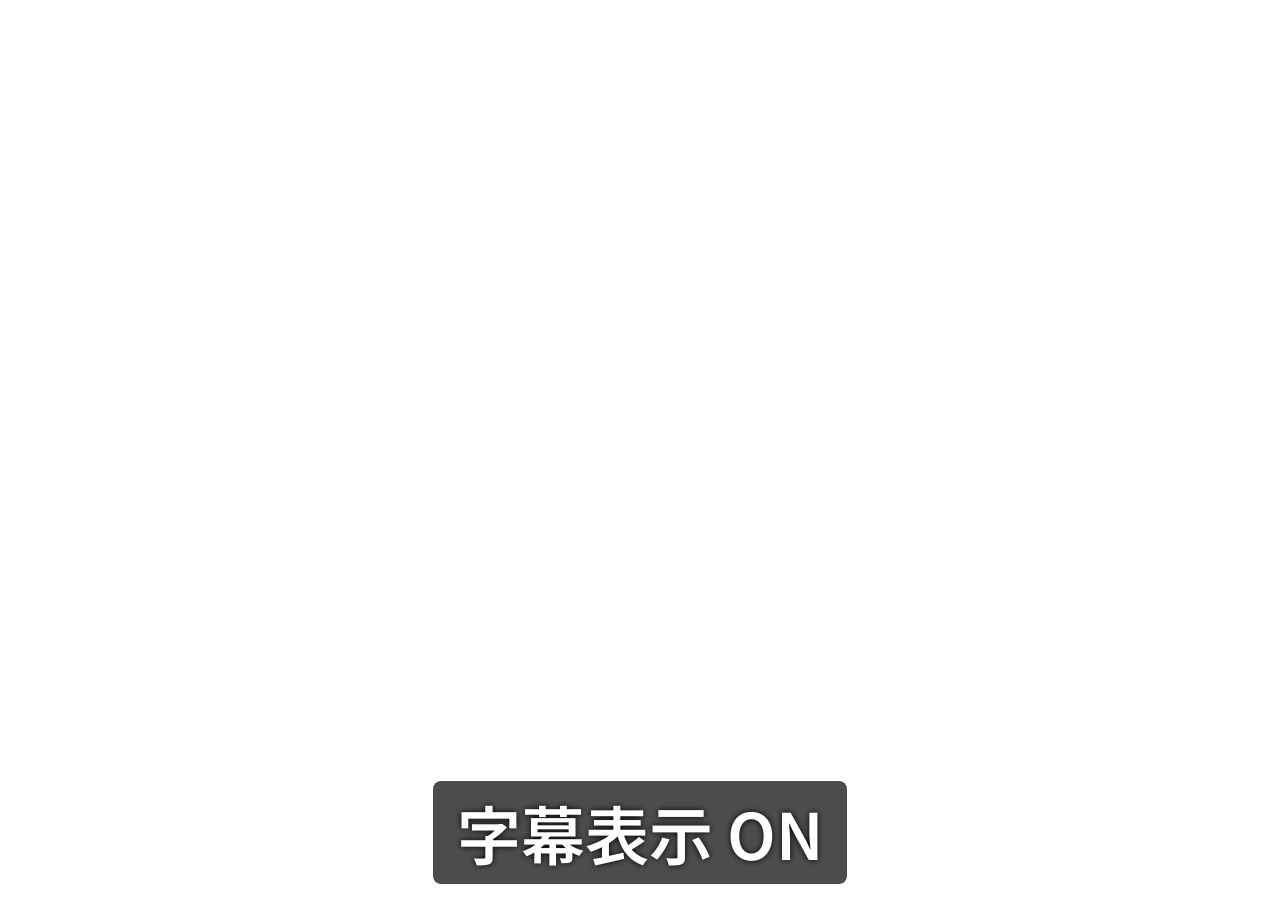
<file: src/index.html>
<!DOCTYPE html>
<html lang="ja">
<head>
  <meta charset="UTF-8" />
  <meta name="viewport" content="width=device-width, initial-scale=1.0" />
  <title>dictation-overlay</title>
  <!-- v0.3.7: dictation-beta の captions.html と同じセットの Google Fonts を読み込む。
       fontFamily に 'Noto Sans JP' / 'Klee One' などを指定された時に正しく表示するため。
       オフライン環境ではフォールバックでシステム既定の sans-serif になる。 -->
  <link rel="preconnect" href="https://fonts.googleapis.com" />
  <link rel="preconnect" href="https://fonts.gstatic.com" crossorigin />
  <link href="https://fonts.googleapis.com/css2?family=Noto+Sans+JP:wght@400;500;600;700;900&family=Noto+Serif+JP:wght@400;600;700&family=M+PLUS+1p:wght@400;500;700&family=Zen+Kaku+Gothic+New:wght@400;500;700&family=Kosugi+Maru&family=Sawarabi+Gothic&family=Shippori+Mincho:wght@400;600;700&family=Klee+One:wght@400;600&family=Yomogi&family=Source+Code+Pro:wght@400;500&display=swap" rel="stylesheet" />
  <link rel="stylesheet" href="styles.css" />
</head>
<body>
  <div id="stage">
    <!-- data-tauri-drag-region: Tauri 2.0 標準のドラッグ可能領域マーカー。
         クリックスルー OFF 時に字幕ボックスをつかんで窓ごと動かせる。
         (-webkit-app-region: drag は Tauri 2.x WebView2 だけだと効かないケースがあるため属性方式が確実) -->
    <div id="caption" class="caption" data-tauri-drag-region><p>字幕表示 ON</p></div>
  </div>
  <script src="main.js"></script>
</body>
</html>
</file>
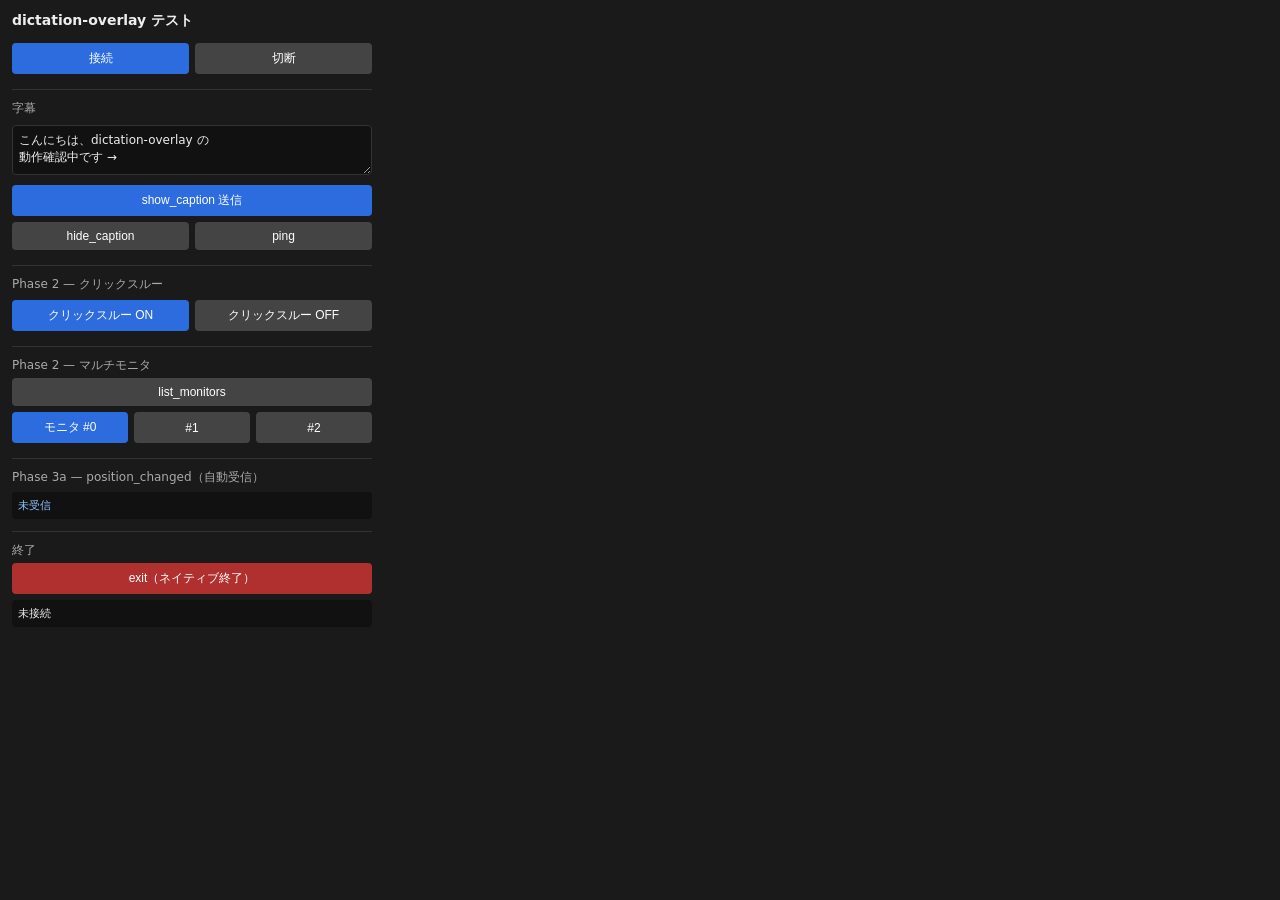
<file: test-extension/popup.html>
<!DOCTYPE html>
<html lang="ja">
<head>
  <meta charset="UTF-8" />
  <title>dictation-overlay test</title>
  <style>
    body {
      margin: 0;
      padding: 12px;
      width: 360px;
      font-family: 'Yu Gothic UI', system-ui, sans-serif;
      font-size: 13px;
      background: #1a1a1a;
      color: #eee;
    }
    h1 { font-size: 14px; margin: 0 0 10px; }
    h2 { font-size: 12px; margin: 12px 0 4px; color: #aaa; font-weight: normal; border-top: 1px solid #333; padding-top: 10px; }
    button {
      display: block;
      width: 100%;
      padding: 7px;
      margin: 3px 0;
      background: #2d6cdf;
      color: #fff;
      border: 0;
      border-radius: 4px;
      font-size: 12px;
      cursor: pointer;
    }
    button:hover { background: #3e7ff0; }
    button:disabled { background: #444; cursor: not-allowed; }
    button.secondary { background: #444; }
    button.secondary:hover { background: #555; }
    button.danger { background: #b03030; }
    button.danger:hover { background: #c04040; }
    textarea {
      width: 100%;
      box-sizing: border-box;
      padding: 6px;
      margin: 4px 0;
      background: #111;
      color: #eee;
      border: 1px solid #333;
      border-radius: 4px;
      resize: vertical;
      min-height: 50px;
      font-family: inherit;
      font-size: 12px;
    }
    #status, #position {
      margin-top: 6px;
      padding: 6px;
      border-radius: 4px;
      background: #111;
      font-family: 'Consolas', monospace;
      font-size: 11px;
      white-space: pre-wrap;
    }
    #status { max-height: 120px; overflow: auto; }
    #position { color: #8fc1ff; }
    .row { display: flex; gap: 6px; }
    .row button { flex: 1; margin: 3px 0; }
  </style>
</head>
<body>
  <h1>dictation-overlay テスト</h1>

  <div class="row">
    <button id="connect">接続</button>
    <button id="disconnect" class="secondary">切断</button>
  </div>

  <h2>字幕</h2>
  <textarea id="text" placeholder="送信する字幕テキスト">こんにちは、dictation-overlay の
動作確認中です →</textarea>
  <button id="show">show_caption 送信</button>
  <div class="row">
    <button id="hide" class="secondary">hide_caption</button>
    <button id="ping" class="secondary">ping</button>
  </div>

  <h2>Phase 2 — クリックスルー</h2>
  <div class="row">
    <button id="ct-on">クリックスルー ON</button>
    <button id="ct-off" class="secondary">クリックスルー OFF</button>
  </div>

  <h2>Phase 2 — マルチモニタ</h2>
  <button id="list-monitors" class="secondary">list_monitors</button>
  <div class="row">
    <button id="mon-0">モニタ #0</button>
    <button id="mon-1" class="secondary">#1</button>
    <button id="mon-2" class="secondary">#2</button>
  </div>

  <h2>Phase 3a — position_changed（自動受信）</h2>
  <div id="position">未受信</div>

  <h2>終了</h2>
  <button id="exit" class="danger">exit（ネイティブ終了）</button>

  <div id="status">未接続</div>

  <script src="popup.js"></script>
</body>
</html>
</file>
<file: src/styles.css>
html, body {
  margin: 0;
  padding: 0;
  width: 100%;
  height: 100%;
  background: transparent;
  overflow: hidden;
  font-family: 'Noto Sans JP', 'Yu Gothic UI', system-ui, sans-serif;
  user-select: none;
  -webkit-user-select: none;
  color: #fff;
}

#stage {
  position: fixed;
  inset: 0;
  display: flex;
  align-items: flex-end;
  justify-content: center;
  padding: 16px;
  box-sizing: border-box;
}

.caption {
  /* v0.3.15: CSS 変数経由を撤去し、ハードコード値に戻す。
     applySettings() が JS で直接 inline style に書き換える方式（main.js）。 */
  padding: 10px 24px;
  border-radius: 8px;
  font-size: 64px;
  font-weight: 600;
  line-height: 1.3;
  text-align: center;
  /* 背景自動サイズ：内容に応じて伸び縮みする inline-block 風挙動。
     v0.3.8: word-break/overflow-wrap を外して自動折り返しを止める。
     v0.3.11: white-space: pre-wrap → pre（CJK の文字境界折り返し防止）。
     v0.3.12: max-width を撤去（long-line でオーバーフローして padding/角丸が
     見えなくなる事故対策）。
     v0.3.13: flex-shrink: 0 を追加。`.caption` は #stage (flex container) の
     flex item で、デフォルトの flex-shrink: 1 だと container 幅以下に縮められる。
     コンテンツ幅 > container 幅 で縮められると white-space: pre のテキストが
     両側にオーバーフロー（v0.3.12 でも残っていた症状）。flex-shrink: 0 で
     コンテンツ幅維持。ウィンドウは ResizeObserver でこの幅に追従。
     画面幅を超える長文は OS で見切れる（やっさん明示の仕様）。 */
  display: inline-block;
  flex-shrink: 0;
  white-space: pre;
  color: #ffffff;
  background: rgba(0, 0, 0, 0.7);
  text-shadow: 0 0 6px #000;
  box-shadow: 0 0 0 transparent;
  /* クリックスルー OFF 時に字幕ボックスをドラッグして窓ごと動かせるように。
     html/body には drag を付けないこと（透過部分は素通りさせたい）。
     クリックスルー ON 時は OS レベルで全イベントが下に流れるので drag region は無効化される。 */
  -webkit-app-region: drag;
  /* 縁取り (-webkit-text-stroke) を使う時、デフォルトでは「fill → stroke」順で描画されるため、
     stroke が隣の文字の fill に上書きされて字画が虫食い状になる。
     paint-order で「stroke → fill」順に明示すると、縁取り→塗り の正しい層順で描かれて綺麗。
     dictation-beta v0.13.4 で同じ症状を実証済み。 */
  paint-order: stroke fill;
}

/* v0.3.7: 段落間の隙間。dictation-beta は text を \n{2,} で段落区切りで送ってくる。
   main.js が <p> 要素に分割し、blockGapTenth が来たら main.js が個別 p の
   margin-bottom を inline style で書き換える（CSS 変数撤去・v0.3.15）。 */
.caption p {
  margin: 0;
  padding: 0;
}

/* v0.3.6: テキストトランジション。
   dictation-beta のストリームモード（150〜800ms 間隔で text が変わる）で「入ってくる感」を出す。
   show_caption 受信時に main.js が該当クラスを付け直して再トリガする。
   duration は 180ms、字幕の更新頻度を考えてサクッと終わる長さ。 */
.caption.anim-fade        { animation: cap-fade-in     180ms ease both; }
.caption.anim-slide-right { animation: cap-slide-right 180ms ease both; }
.caption.anim-slide-left  { animation: cap-slide-left  180ms ease both; }
.caption.anim-scroll-up   { animation: cap-scroll-up   180ms ease both; }

@keyframes cap-fade-in {
  from { opacity: 0; }
  to   { opacity: 1; }
}
@keyframes cap-slide-right {
  from { opacity: 0; transform: translateX(20px); }
  to   { opacity: 1; transform: translateX(0); }
}
@keyframes cap-slide-left {
  from { opacity: 0; transform: translateX(-20px); }
  to   { opacity: 1; transform: translateX(0); }
}
@keyframes cap-scroll-up {
  from { opacity: 0; transform: translateY(20px); }
  to   { opacity: 1; transform: translateY(0); }
}

/* v0.3.9: hide_caption 受信時のふんわり消去（duration 220ms）。
   beta の「字幕表示 ON」5 秒トーストの締めくくり、ふだんの hide_caption 全般で使う。 */
.caption.fading-out {
  animation: cap-fade-out 220ms ease both;
}
@keyframes cap-fade-out {
  from { opacity: 1; }
  to   { opacity: 0; }
}

/* v0.3.24: streamMode（YouTube 風行スクロール）の行単位アニメ。
   - .stream-enter: 新規行が下から fade-in + slide-up
   - .stream-exit:  古い行が上に slide-up + fade-out
   beta v0.13.31 の stream モードと組み合わせて、行が押し出されるアニメに。 */
.caption p.stream-enter {
  animation: cap-stream-enter 220ms ease both;
}
.caption p.stream-exit {
  animation: cap-stream-exit 220ms ease both;
}
@keyframes cap-stream-enter {
  from { opacity: 0; transform: translateY(24px); }
  to   { opacity: 1; transform: translateY(0); }
}
@keyframes cap-stream-exit {
  from { opacity: 1; transform: translateY(0); }
  to   { opacity: 0; transform: translateY(-24px); }
}
</file>
